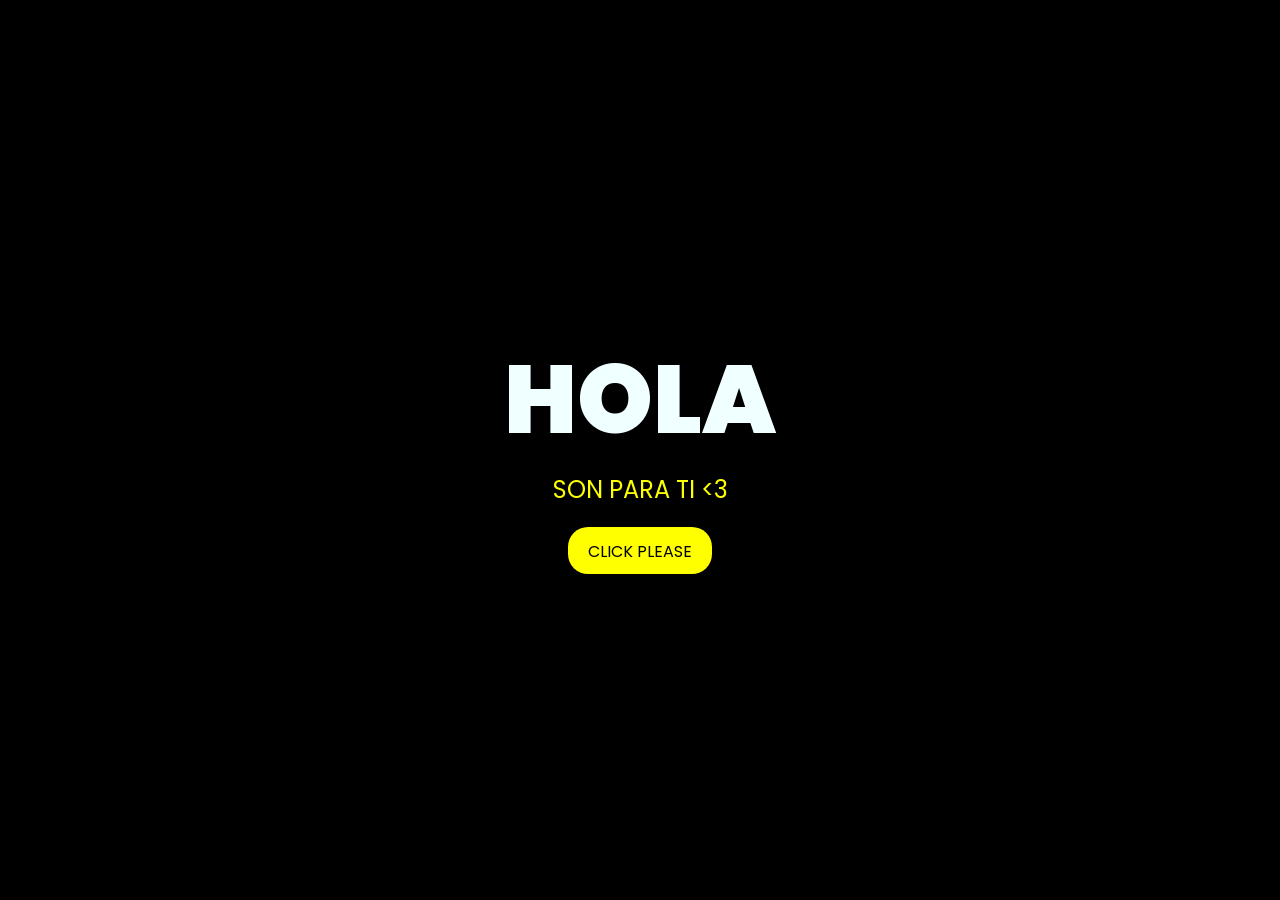
<file: index.html>
<!DOCTYPE html><html lang="es"><head><meta charset="UTF-8"><meta http-equiv="X-UA-Compatible" content="IE=edge"><meta name="viewport" content="width=device-width,initial-scale=1.0"><link rel="stylesheet" href="DATOS/css/style.css"><title>FLORES</title></head><body><div class="greetings"><span>H</span><span>O</span><span>L</span><span>A</span></div><div class="description"><span>SON PARA TI &lt;3</span></div><div class="button"><button><a href="DATOS/FLORES.html">CLICK PLEASE</a></button></div></body></html>
</file>
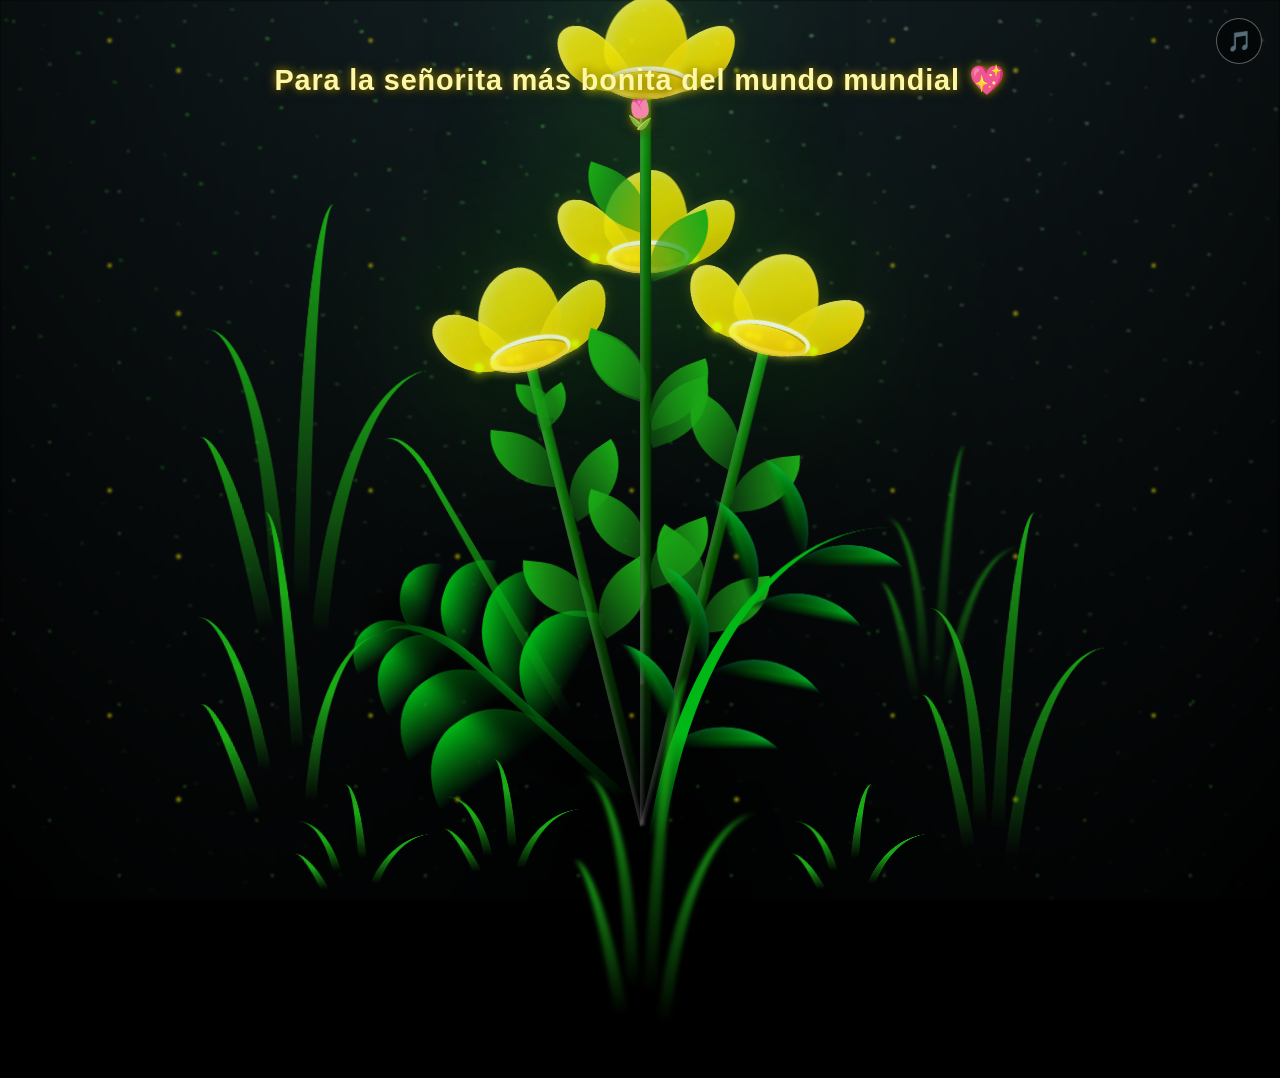
<file: FLORES.html>
<!doctype html>
<html lang="es">
<head>
<meta charset="utf-8">
<meta name="viewport" content="width=device-width,initial-scale=1">
<meta http-equiv="refresh" content="0; url=DATOS/FLORES.html">
<title>Flores para ti</title>
<script>location.replace("DATOS/FLORES.html");</script>
</head>
<body style="background:#000;color:#fff;font-family:sans-serif">
<a href="DATOS/FLORES.html" style="color:#fff">Abrir flores</a>
</body>
</html>
</file>
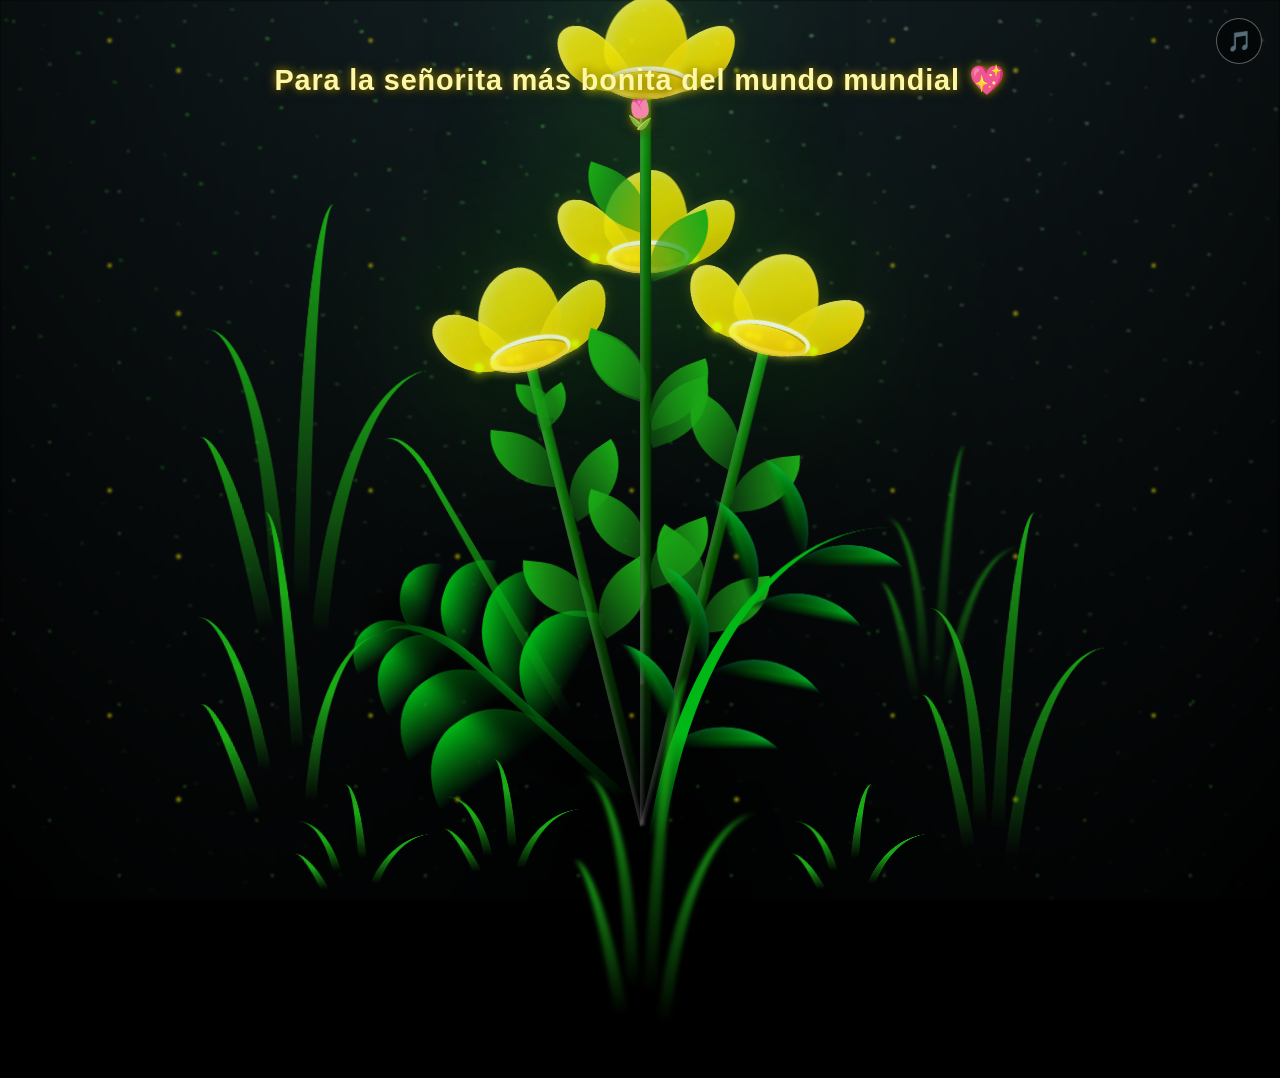
<file: DATOS/FLORES.html>
<!DOCTYPE html>
<html lang="en">
<head>
    <meta charset="UTF-8">
    <meta http-equiv="X-UA-Compatible" content="IE=edge">
    <meta name="viewport" content="width=device-width, initial-scale=1.0">
    <link rel="stylesheet" href="css/main.css">
    
    <title>FLORES</title>
</head>

<body class="container">
    
    <button id="musicToggle" type="button" aria-label="Pausar o reproducir música" style="position:fixed;right:18px;top:18px;z-index:9999;width:46px;height:46px;border:1px solid rgba(255,255,255,.35);border-radius:50%;background:rgba(0,0,0,.45);color:#fff;font-size:20px;cursor:pointer;backdrop-filter:blur(6px)">🎵</button>
    
    <div class="night"></div>
    <div class="dedication">Para la señorita más bonita del mundo mundial 💖🌷</div>
    <div class="flowers">
      <div class="flower flower--1">
        <div class="flower__leafs flower__leafs--1">
          <div class="flower__leaf flower__leaf--1"></div>
          <div class="flower__leaf flower__leaf--2"></div>
          <div class="flower__leaf flower__leaf--3"></div>
          <div class="flower__leaf flower__leaf--4"></div>
          <div class="flower__white-circle"></div>
  
          <div class="flower__light flower__light--1"></div>
          <div class="flower__light flower__light--2"></div>
          <div class="flower__light flower__light--3"></div>
          <div class="flower__light flower__light--4"></div>
          <div class="flower__light flower__light--5"></div>
          <div class="flower__light flower__light--6"></div>
          <div class="flower__light flower__light--7"></div>
          <div class="flower__light flower__light--8"></div>
        </div>
        <div class="flower__line">
          <div class="flower__line__leaf flower__line__leaf--1"></div>
          <div class="flower__line__leaf flower__line__leaf--2"></div>
          <div class="flower__line__leaf flower__line__leaf--3"></div>
          <div class="flower__line__leaf flower__line__leaf--4"></div>
          <div class="flower__line__leaf flower__line__leaf--5"></div>
          <div class="flower__line__leaf flower__line__leaf--6"></div>
        </div>
      </div>
  
      <div class="flower flower--2">
        <div class="flower__leafs flower__leafs--2">
          <div class="flower__leaf flower__leaf--1"></div>
          <div class="flower__leaf flower__leaf--2"></div>
          <div class="flower__leaf flower__leaf--3"></div>
          <div class="flower__leaf flower__leaf--4"></div>
          <div class="flower__white-circle"></div>
  
          <div class="flower__light flower__light--1"></div>
          <div class="flower__light flower__light--2"></div>
          <div class="flower__light flower__light--3"></div>
          <div class="flower__light flower__light--4"></div>
          <div class="flower__light flower__light--5"></div>
          <div class="flower__light flower__light--6"></div>
          <div class="flower__light flower__light--7"></div>
          <div class="flower__light flower__light--8"></div>
        </div>
        <div class="flower__line">
          <div class="flower__line__leaf flower__line__leaf--1"></div>
          <div class="flower__line__leaf flower__line__leaf--2"></div>
          <div class="flower__line__leaf flower__line__leaf--3"></div>
          <div class="flower__line__leaf flower__line__leaf--4"></div>
        </div>
      </div>
  
      <div class="flower flower--3">
        <div class="flower__leafs flower__leafs--3">
          <div class="flower__leaf flower__leaf--1"></div>
          <div class="flower__leaf flower__leaf--2"></div>
          <div class="flower__leaf flower__leaf--3"></div>
          <div class="flower__leaf flower__leaf--4"></div>
          <div class="flower__white-circle"></div>
  
          <div class="flower__light flower__light--1"></div>
          <div class="flower__light flower__light--2"></div>
          <div class="flower__light flower__light--3"></div>
          <div class="flower__light flower__light--4"></div>
          <div class="flower__light flower__light--5"></div>
          <div class="flower__light flower__light--6"></div>
          <div class="flower__light flower__light--7"></div>
          <div class="flower__light flower__light--8"></div>
        </div>
        <div class="flower__line">
          <div class="flower__line__leaf flower__line__leaf--1"></div>
          <div class="flower__line__leaf flower__line__leaf--2"></div>
          <div class="flower__line__leaf flower__line__leaf--3"></div>
          <div class="flower__line__leaf flower__line__leaf--4"></div>
        </div>
      </div>

      <!-- Nueva flor añadida -->
      <div class="flower flower--4">
        <div class="flower__leafs flower__leafs--4">
          <div class="flower__leaf flower__leaf--1"></div>
          <div class="flower__leaf flower__leaf--2"></div>
          <div class="flower__leaf flower__leaf--3"></div>
          <div class="flower__leaf flower__leaf--4"></div>
          <div class="flower__white-circle"></div>
  
          <div class="flower__light flower__light--1"></div>
          <div class="flower__light flower__light--2"></div>
          <div class="flower__light flower__light--3"></div>
          <div class="flower__light flower__light--4"></div>
          <div class="flower__light flower__light--5"></div>
          <div class="flower__light flower__light--6"></div>
          <div class="flower__light flower__light--7"></div>
          <div class="flower__light flower__light--8"></div>
        </div>
        <div class="flower__line">
          <div class="flower__line__leaf flower__line__leaf--1"></div>
          <div class="flower__line__leaf flower__line__leaf--2"></div>
          <div class="flower__line__leaf flower__line__leaf--3"></div>
          <div class="flower__line__leaf flower__line__leaf--4"></div>
        </div>
      </div>
  
      <div class="grow-ans" style="--d:1.2s">
        <div class="flower__g-long">
          <div class="flower__g-long__top"></div>
          <div class="flower__g-long__bottom"></div>
        </div>
      </div>
  
      <div class="growing-grass">
        <div class="flower__grass flower__grass--1">
          <div class="flower__grass--top"></div>
          <div class="flower__grass--bottom"></div>
          <div class="flower__grass__leaf flower__grass__leaf--1"></div>
          <div class="flower__grass__leaf flower__grass__leaf--2"></div>
          <div class="flower__grass__leaf flower__grass__leaf--3"></div>
          <div class="flower__grass__leaf flower__grass__leaf--4"></div>
          <div class="flower__grass__leaf flower__grass__leaf--5"></div>
          <div class="flower__grass__leaf flower__grass__leaf--6"></div>
          <div class="flower__grass__leaf flower__grass__leaf--7"></div>
          <div class="flower__grass__leaf flower__grass__leaf--8"></div>
          <div class="flower__grass__overlay"></div>
        </div>
      </div>
  
      <div class="grow-ans" style="--d:3.2s">
        <div class="flower__g-fr">
          <div class="leaf"></div>
          <div class="flower__g-fr__leaf flower__g-fr__leaf--1"></div>
          <div class="flower__g-fr__leaf flower__g-fr__leaf--2"></div>
          <div class="flower__g-fr__leaf flower__g-fr__leaf--3"></div>
          <div class="flower__g-fr__leaf flower__g-fr__leaf--4"></div>
          <div class="flower__g-fr__leaf flower__g-fr__leaf--5"></div>
          <div class="flower__g-fr__leaf flower__g-fr__leaf--6"></div>
          <div class="flower__g-fr__leaf flower__g-fr__leaf--7"></div>
          <div class="flower__g-fr__leaf flower__g-fr__leaf--8"></div>
        </div>
      </div>
  
      <div class="long-g long-g--0">
        <div class="grow-ans" style="--d:3s">
          <div class="leaf leaf--0"></div>
        </div>
        <div class="grow-ans" style="--d:2.2s">
          <div class="leaf leaf--1"></div>
        </div>
        <div class="grow-ans" style="--d:3.4s">
          <div class="leaf leaf--2"></div>
        </div>
        <div class="grow-ans" style="--d:3.6s">
          <div class="leaf leaf--3"></div>
        </div>
      </div>
  
      <div class="long-g long-g--1">
        <div class="grow-ans" style="--d:3.6s">
          <div class="leaf leaf--0"></div>
        </div>
        <div class="grow-ans" style="--d:3.8s">
          <div class="leaf leaf--1"></div>
        </div>
        <div class="grow-ans" style="--d:4s">
          <div class="leaf leaf--2"></div>
        </div>
        <div class="grow-ans" style="--d:4.2s">
          <div class="leaf leaf--3"></div>
        </div>
      </div>
  
      <div class="long-g long-g--2">
        <div class="grow-ans" style="--d:4s">
          <div class="leaf leaf--0"></div>
        </div>
        <div class="grow-ans" style="--d:4.2s">
          <div class="leaf leaf--1"></div>
        </div>
        <div class="grow-ans" style="--d:4.4s">
          <div class="leaf leaf--2"></div>
        </div>
        <div class="grow-ans" style="--d:4.6s">
          <div class="leaf leaf--3"></div>
        </div>
      </div>
  
      <div class="long-g long-g--3">
        <div class="grow-ans" style="--d:4s">
          <div class="leaf leaf--0"></div>
        </div>
        <div class="grow-ans" style="--d:4.2s">
          <div class="leaf leaf--1"></div>
        </div>
        <div class="grow-ans" style="--d:3s">
          <div class="leaf leaf--2"></div>
        </div>
        <div class="grow-ans" style="--d:3.6s">
          <div class="leaf leaf--3"></div>
        </div>
      </div>
  
      <div class="long-g long-g--4">
        <div class="grow-ans" style="--d:4s">
          <div class="leaf leaf--0"></div>
        </div>
        <div class="grow-ans" style="--d:4.2s">
          <div class="leaf leaf--1"></div>
        </div>
        <div class="grow-ans" style="--d:3s">
          <div class="leaf leaf--2"></div>
        </div>
        <div class="grow-ans" style="--d:3.6s">
          <div class="leaf leaf--3"></div>
        </div>
      </div>
  
      <div class="long-g long-g--5">
        <div class="grow-ans" style="--d:4s">
          <div class="leaf leaf--0"></div>
        </div>
        <div class="grow-ans" style="--d:4.2s">
          <div class="leaf leaf--1"></div>
        </div>
        <div class="grow-ans" style="--d:3s">
          <div class="leaf leaf--2"></div>
        </div>
        <div class="grow-ans" style="--d:3.6s">
          <div class="leaf leaf--3"></div>
        </div>
      </div>
  
      <div class="long-g long-g--6">
        <div class="grow-ans" style="--d:4.2s">
          <div class="leaf leaf--0"></div>
        </div>
        <div class="grow-ans" style="--d:4.4s">
          <div class="leaf leaf--1"></div>
        </div>
        <div class="grow-ans" style="--d:4.6s">
          <div class="leaf leaf--2"></div>
        </div>
        <div class="grow-ans" style="--d:4.8s">
          <div class="leaf leaf--3"></div>
        </div>
      </div>
  
      <div class="long-g long-g--7">
        <div class="grow-ans" style="--d:3s">
          <div class="leaf leaf--0"></div>
        </div>
        <div class="grow-ans" style="--d:3.2s">
          <div class="leaf leaf--1"></div>
        </div>
        <div class="grow-ans" style="--d:3.5s">
          <div class="leaf leaf--2"></div>
        </div>
        <div class="grow-ans" style="--d:3.6s">
          <div class="leaf leaf--3"></div>
        </div>
      </div>
    </div>
    <script src="main.js"></script>
    <script>
const musicButton=document.getElementById("musicToggle");
let player, playing=true;
const yt=document.createElement("div");
yt.id="yt-romantic-player";
yt.style.cssText="position:fixed;width:1px;height:1px;left:-9999px;top:-9999px;overflow:hidden";
document.body.appendChild(yt);
window.onYouTubeIframeAPIReady=function(){
  player=new YT.Player("yt-romantic-player",{
    videoId:"7D6zVuEmv_U",
    playerVars:{autoplay:1,start:13,controls:0,loop:1,playlist:"7D6zVuEmv_U"},
    events:{onReady:e=>{e.target.setVolume(55);e.target.playVideo();musicButton.textContent="⏸";}}
  });
};
const api=document.createElement("script");
api.src="https://www.youtube.com/iframe_api";
document.head.appendChild(api);
function toggleMusic(){
 if(!player||!player.getPlayerState)return;
 if(player.getPlayerState()===YT.PlayerState.PLAYING){player.pauseVideo();musicButton.textContent="🎵";}
 else{player.playVideo();musicButton.textContent="⏸";}
}
musicButton.addEventListener("click",e=>{e.stopPropagation();toggleMusic();});
document.addEventListener("pointerdown",()=>{if(player&&player.playVideo)player.playVideo();},{once:true});
</script>
  </body>
</html>
</file>
<file: DATOS/css/style.css>
@import url('https://fonts.googleapis.com/css2?family=Poppins:ital,wght@0,500;1,900&display=swap');
*{font-family:'Poppins',cursive;box-sizing:border-box}
body{color:azure;width:100%;height:100vh;margin:0;display:flex;flex-direction:column;align-items:center;justify-content:center;background-color:black}
.greetings{font-size:6rem;font-weight:900}.greetings>span{animation:glow 2.5s ease-in-out infinite}
@keyframes glow{0%,100%{color:#fff;text-shadow:0 0 12px #fbff00,0 0 50px #fbff00,0 0 100px #fbff00}10%,90%{color:#696565;text-shadow:none}}
.greetings>span:nth-child(2){animation-delay:.2s}.greetings>span:nth-child(3){animation-delay:.4s}.greetings>span:nth-child(4){animation-delay:.6s}.greetings>span:nth-child(5){animation-delay:.8s}
.description{font-size:1.5rem;margin-bottom:20px;color:#fbff00}.button a{text-decoration:none;font-size:1rem;color:#111}
.button button{background-color:yellow;border:none;padding:10px 20px;font-size:18px;cursor:pointer;position:relative;border-radius:20px;transition:background-color .3s ease-in-out}
.button button a{color:inherit}.button button:hover{background-color:orange;box-shadow:0 0 10px yellow,0 0 20px yellow,0 0 30px yellow}
@media(max-width:574px){.greetings{display:block;font-size:3rem;font-weight:500;text-align:center}.description{font-size:1rem}.button a{font-size:.5rem}}
</file>
<file: DATOS/css/main.css>
*,
*::after,
*::before {
  padding: 0;
  margin: 0;
  box-sizing: border-box;
}

:root {
  --dark-color: #000;
}

body {
  display: flex;
  align-items: flex-end;
  justify-content: center;
  min-height: 100vh;
  background-color: var(--dark-color);
  overflow: hidden;
  perspective: 1000px;
}

.night {
  position: fixed;
  left: 50%;
  top: 0;
  transform: translateX(-50%);
  width: 100%;
  height: 100%;
  filter: blur(0.1vmin);
  background-image: radial-gradient(ellipse at top, transparent 0%, var(--dark-color)), 
  radial-gradient(ellipse at bottom, var(--dark-color), rgba(145, 233, 255, 0.2)), 
  repeating-linear-gradient(220deg, rgb(0, 0, 0) 0px, rgb(0, 0, 0) 19px, transparent 19px, 
  transparent 22px), repeating-linear-gradient(189deg, rgb(0, 0, 0) 0px, rgb(0, 0, 0) 19px, 
  transparent 19px, transparent 22px), repeating-linear-gradient(148deg, rgb(0, 0, 0) 0px, 
  rgb(0, 0, 0) 19px, transparent 19px, transparent 22px), linear-gradient(90deg, rgb(21, 255, 0), 
  rgb(240, 240, 240));
}

.flowers {
  position: relative;
  transform: scale(0.9);
}

.flower {
  position: absolute;
  bottom: 10vmin;
  transform-origin: bottom center;
  z-index: 10;
  --fl-speed: 0.8s;
}
.flower--1 {
  -webkit-animation: moving-flower-1 4s linear infinite;
          animation: moving-flower-1 4s linear infinite;
}
.flower--1 .flower__line {
  height: 70vmin;
  -webkit-animation-delay: 0.3s;
          animation-delay: 0.3s;
}
.flower--1 .flower__line__leaf--1 {
  -webkit-animation: blooming-leaf-right var(--fl-speed) 1.6s backwards;
          animation: blooming-leaf-right var(--fl-speed) 1.6s backwards;
}
.flower--1 .flower__line__leaf--2 {
  -webkit-animation: blooming-leaf-right var(--fl-speed) 1.4s backwards;
          animation: blooming-leaf-right var(--fl-speed) 1.4s backwards;
}
.flower--1 .flower__line__leaf--3 {
  -webkit-animation: blooming-leaf-left var(--fl-speed) 1.2s backwards;
          animation: blooming-leaf-left var(--fl-speed) 1.2s backwards;
}
.flower--1 .flower__line__leaf--4 {
  -webkit-animation: blooming-leaf-left var(--fl-speed) 1s backwards;
          animation: blooming-leaf-left var(--fl-speed) 1s backwards;
}
.flower--1 .flower__line__leaf--5 {
  -webkit-animation: blooming-leaf-right var(--fl-speed) 1.8s backwards;
          animation: blooming-leaf-right var(--fl-speed) 1.8s backwards;
}
.flower--1 .flower__line__leaf--6 {
  -webkit-animation: blooming-leaf-left var(--fl-speed) 2s backwards;
          animation: blooming-leaf-left var(--fl-speed) 2s backwards;
}
.flower--2 {
  left: 50%;
  transform: rotate(20deg);
  -webkit-animation: moving-flower-2 4s linear infinite;
          animation: moving-flower-2 4s linear infinite;
}
.flower--2 .flower__line {
  height: 60vmin;
  -webkit-animation-delay: 0.6s;
          animation-delay: 0.6s;
}
.flower--2 .flower__line__leaf--1 {
  -webkit-animation: blooming-leaf-right var(--fl-speed) 1.9s backwards;
          animation: blooming-leaf-right var(--fl-speed) 1.9s backwards;
}
.flower--2 .flower__line__leaf--2 {
  -webkit-animation: blooming-leaf-right var(--fl-speed) 1.7s backwards;
          animation: blooming-leaf-right var(--fl-speed) 1.7s backwards;
}
.flower--2 .flower__line__leaf--3 {
  -webkit-animation: blooming-leaf-left var(--fl-speed) 1.5s backwards;
          animation: blooming-leaf-left var(--fl-speed) 1.5s backwards;
}
.flower--2 .flower__line__leaf--4 {
  -webkit-animation: blooming-leaf-left var(--fl-speed) 1.3s backwards;
          animation: blooming-leaf-left var(--fl-speed) 1.3s backwards;
}
.flower--3 {
  left: 50%;
  transform: rotate(-15deg);
  -webkit-animation: moving-flower-3 4s linear infinite;
          animation: moving-flower-3 4s linear infinite;
}
.flower--3 .flower__line {
  -webkit-animation-delay: 0.9s;
          animation-delay: 0.9s;
}
.flower--3 .flower__line__leaf--1 {
  -webkit-animation: blooming-leaf-right var(--fl-speed) 2.5s backwards;
          animation: blooming-leaf-right var(--fl-speed) 2.5s backwards;
}
.flower--3 .flower__line__leaf--2 {
  -webkit-animation: blooming-leaf-right var(--fl-speed) 2.3s backwards;
          animation: blooming-leaf-right var(--fl-speed) 2.3s backwards;
}
.flower--3 .flower__line__leaf--3 {
  -webkit-animation: blooming-leaf-left var(--fl-speed) 2.1s backwards;
          animation: blooming-leaf-left var(--fl-speed) 2.1s backwards;
}
.flower--3 .flower__line__leaf--4 {
  -webkit-animation: blooming-leaf-left var(--fl-speed) 1.9s backwards;
          animation: blooming-leaf-left var(--fl-speed) 1.9s backwards;
}
.flower__leafs {
  position: relative;
  -webkit-animation: blooming-flower 2s backwards;
          animation: blooming-flower 2s backwards;
}
.flower__leafs--1 {
  -webkit-animation-delay: 1.1s;
          animation-delay: 1.1s;
}
.flower__leafs--2 {
  -webkit-animation-delay: 1.4s;
          animation-delay: 1.4s;
}
.flower__leafs--3 {
  -webkit-animation-delay: 1.7s;
          animation-delay: 1.7s;
}
.flower__leafs::after {
  content: "";
  position: absolute;
  left: 0;
  top: 0;
  transform: translate(-50%, -100%);
  width: 8vmin;
  height: 8vmin;
  background-color: #1aaa15;
  filter: blur(10vmin);
}
.flower__leaf {
  position: absolute;
  bottom: 0;
  left: 50%;
  width: 8vmin;
  height: 11vmin;
  border-radius: 51% 49% 47% 53%/44% 45% 55% 69%;
  background-color: #1aaa15;
  background-image: linear-gradient(to top, #fce700, #fce700);
  transform-origin: bottom center;
  opacity: 0.9;
  box-shadow: inset 0 0 2vmin rgba(255, 255, 255, 0.5);
}
.flower__leaf--1 {
  transform: translate(-10%, 1%) rotateY(40deg) rotateX(-50deg);
}
.flower__leaf--2 {
  transform: translate(-50%, -4%) rotateX(40deg);
}
.flower__leaf--3 {
  transform: translate(-90%, 0%) rotateY(45deg) rotateX(50deg);
}
.flower__leaf--4 {
  width: 8vmin;
  height: 8vmin;
  transform-origin: bottom left;
  border-radius: 4vmin 10vmin 4vmin 4vmin;
  transform: translate(0%, 18%) rotateX(70deg) rotate(-43deg);
  background-image: linear-gradient(to top, #fce700, #fce700);
  z-index: 1;
  opacity: 0.8;
}
.flower__white-circle {
  position: absolute;
  left: -3.5vmin;
  top: -3vmin;
  width: 9vmin;
  height: 4vmin;
  border-radius: 50%;
  background-color: #ffffff;
}
.flower__white-circle::after {
  content: "";
  position: absolute;
  left: 50%;
  top: 45%;
  transform: translate(-50%, -50%);
  width: 60%;
  height: 60%;
  border-radius: inherit;
  background-image: repeating-linear-gradient(135deg, rgba(0, 0, 0, 0.03) 0px, 
  rgba(0, 0, 0, 0.03) 1px, transparent 1px, transparent 12px), repeating-linear-gradient(45deg, 
  rgba(0, 0, 0, 0.03) 0px, rgba(0, 0, 0, 0.03) 1px, transparent 1px, transparent 12px), 
  repeating-linear-gradient(67.5deg, rgba(0, 0, 0, 0.03) 0px, rgba(0, 0, 0, 0.03) 1px, 
  transparent 1px, transparent 12px), repeating-linear-gradient(135deg, rgba(0, 0, 0, 0.03) 0px, 
  rgba(0, 0, 0, 0.03) 1px, transparent 1px, transparent 12px), repeating-linear-gradient(45deg, 
  rgba(0, 0, 0, 0.03) 0px, rgba(0, 0, 0, 0.03) 1px, transparent 1px, transparent 12px), 
  repeating-linear-gradient(112.5deg, rgba(0, 0, 0, 0.03) 0px, rgba(0, 0, 0, 0.03) 1px, 
  transparent 1px, transparent 12px), repeating-linear-gradient(112.5deg, rgba(0, 0, 0, 0.03) 0px, 
  rgba(0, 0, 0, 0.03) 1px, transparent 1px, transparent 12px), repeating-linear-gradient(45deg, 
  rgba(0, 0, 0, 0.03) 0px, rgba(0, 0, 0, 0.03) 1px, transparent 1px, transparent 12px), 
  repeating-linear-gradient(22.5deg, rgba(0, 0, 0, 0.03) 0px, rgba(0, 0, 0, 0.03) 1px, 
  transparent 1px, transparent 12px), repeating-linear-gradient(45deg, rgba(0, 0, 0, 0.03) 0px, 
  rgba(0, 0, 0, 0.03) 1px, transparent 1px, transparent 12px), repeating-linear-gradient(22.5deg, 
  rgba(0, 0, 0, 0.03) 0px, rgba(0, 0, 0, 0.03) 1px, transparent 1px, transparent 12px), 
  repeating-linear-gradient(135deg, rgba(0, 0, 0, 0.03) 0px, rgba(0, 0, 0, 0.03) 1px, 
  transparent 1px, transparent 12px), repeating-linear-gradient(157.5deg, rgba(0, 0, 0, 0.03) 0px, 
  rgba(0, 0, 0, 0.03) 1px, transparent 1px, transparent 12px), repeating-linear-gradient(67.5deg, 
  rgba(0, 0, 0, 0.03) 0px, rgba(0, 0, 0, 0.03) 1px, transparent 1px, transparent 12px), 
  repeating-linear-gradient(67.5deg, rgba(0, 0, 0, 0.03) 0px, rgba(0, 0, 0, 0.03) 1px, 
  transparent 1px, transparent 12px), linear-gradient(90deg, rgb(190, 133, 0), rgb(190, 133, 0));
}
.flower__line {
  height: 55vmin;
  width: 1.5vmin;
  background-image: linear-gradient(to left, rgba(0, 0, 0, 0.2), transparent, 
  rgba(255, 255, 255, 0.2)), linear-gradient(to top, transparent 10%, #064600, #064600);
  box-shadow: inset 0 0 2px rgba(0, 0, 0, 0.5);
  -webkit-animation: grow-flower-tree 4s backwards;
          animation: grow-flower-tree 4s backwards;
}
.flower__line__leaf {
  --w: 7vmin;
  --h: calc(var(--w) + 2vmin);
  position: absolute;
  top: 20%;
  left: 90%;
  width: var(--w);
  height: var(--h);
  border-top-right-radius: var(--h);
  border-bottom-left-radius: var(--h);
  background-image: linear-gradient(to top, rgba(20, 122, 20, 0.4), #1aaa15);
}
.flower__line__leaf--1 {
  transform: rotate(70deg) rotateY(30deg);
}
.flower__line__leaf--2 {
  top: 45%;
  transform: rotate(70deg) rotateY(30deg);
}
.flower__line__leaf--3, .flower__line__leaf--4, .flower__line__leaf--6 {
  border-top-right-radius: 0;
  border-bottom-left-radius: 0;
  border-top-left-radius: var(--h);
  border-bottom-right-radius: var(--h);
  left: -460%;
  top: 12%;
  transform: rotate(-70deg) rotateY(30deg);
}
.flower__line__leaf--4 {
  top: 40%;
}
.flower__line__leaf--5 {
  top: 0;
  transform-origin: left;
  transform: rotate(70deg) rotateY(30deg) scale(0.6);
}
.flower__line__leaf--6 {
  top: -2%;
  left: -450%;
  transform-origin: right;
  transform: rotate(-70deg) rotateY(30deg) scale(0.6);
}
.flower__light {
  position: absolute;
  bottom: 0vmin;
  width: 1vmin;
  height: 1vmin;
  background-color: rgb(255, 251, 0);
  border-radius: 50%;
  filter: blur(0.2vmin);
  -webkit-animation: light-ans 4s linear infinite backwards;
          animation: light-ans 4s linear infinite backwards;
}
.flower__light:nth-child(odd) {
  background-color: #fce700;
}
.flower__light--1 {
  left: -2vmin;
  -webkit-animation-delay: 1s;
          animation-delay: 1s;
}
.flower__light--2 {
  left: 3vmin;
  -webkit-animation-delay: 0.5s;
          animation-delay: 0.5s;
}
.flower__light--3 {
  left: -6vmin;
  -webkit-animation-delay: 0.3s;
          animation-delay: 0.3s;
}
.flower__light--4 {
  left: 6vmin;
  -webkit-animation-delay: 0.9s;
          animation-delay: 0.9s;
}
.flower__light--5 {
  left: -1vmin;
  -webkit-animation-delay: 1.5s;
          animation-delay: 1.5s;
}
.flower__light--6 {
  left: -4vmin;
  -webkit-animation-delay: 3s;
          animation-delay: 3s;
}
.flower__light--7 {
  left: 3vmin;
  -webkit-animation-delay: 2s;
          animation-delay: 2s;
}
.flower__light--8 {
  left: -6vmin;
  -webkit-animation-delay: 3.5s;
          animation-delay: 3.5s;
}
.flower__grass {
  --c: #00b815;
  --line-w: 1.5vmin;
  position: absolute;
  bottom: 12vmin;
  left: -7vmin;
  display: flex;
  flex-direction: column;
  align-items: flex-end;
  z-index: 20;
  transform-origin: bottom center;
  transform: rotate(-48deg) rotateY(40deg);
}
.flower__grass--1 {
  -webkit-animation: moving-grass 2s linear infinite;
          animation: moving-grass 2s linear infinite;
}
.flower__grass--2 {
  left: 2vmin;
  bottom: 10vmin;
  transform: scale(0.5) rotate(75deg) rotateX(10deg) rotateY(-200deg);
  opacity: 0.8;
  z-index: 0;
  -webkit-animation: moving-grass--2 1.5s linear infinite;
          animation: moving-grass--2 1.5s linear infinite;
}
.flower__grass--top {
  width: 7vmin;
  height: 10vmin;
  border-top-right-radius: 100%;
  border-right: var(--line-w) solid var(--c);
  transform-origin: bottom center;
  transform: rotate(-2deg);
}
.flower__grass--bottom {
  margin-top: -2px;
  width: var(--line-w);
  height: 25vmin;
  background-image: linear-gradient(to top, transparent, var(--c));
}
.flower__grass__leaf {
  --size: 10vmin;
  position: absolute;
  width: calc(var(--size) * 2.1);
  height: var(--size);
  border-top-left-radius: var(--size);
  border-top-right-radius: var(--size);
  background-image: linear-gradient(to top, transparent, transparent 30%, var(--c));
  z-index: 100;
}
.flower__grass__leaf--1 {
  top: -6%;
  left: 30%;
  --size: 6vmin;
  transform: rotate(-20deg);
  -webkit-animation: growing-grass-ans--1 2s 2.6s backwards;
          animation: growing-grass-ans--1 2s 2.6s backwards;
}
@-webkit-keyframes growing-grass-ans--1 {
  0% {
    transform-origin: bottom left;
    transform: rotate(-20deg) scale(0);
  }
}
@keyframes growing-grass-ans--1 {
  0% {
    transform-origin: bottom left;
    transform: rotate(-20deg) scale(0);
  }
}
.flower__grass__leaf--2 {
  top: -5%;
  left: -110%;
  --size: 6vmin;
  transform: rotate(10deg);
  -webkit-animation: growing-grass-ans--2 2s 2.4s linear backwards;
          animation: growing-grass-ans--2 2s 2.4s linear backwards;
}
@-webkit-keyframes growing-grass-ans--2 {
  0% {
    transform-origin: bottom right;
    transform: rotate(10deg) scale(0);
  }
}
@keyframes growing-grass-ans--2 {
  0% {
    transform-origin: bottom right;
    transform: rotate(10deg) scale(0);
  }
}
.flower__grass__leaf--3 {
  top: 5%;
  left: 60%;
  --size: 8vmin;
  transform: rotate(-18deg) rotateX(-20deg);
  -webkit-animation: growing-grass-ans--3 2s 2.2s linear backwards;
          animation: growing-grass-ans--3 2s 2.2s linear backwards;
}
@-webkit-keyframes growing-grass-ans--3 {
  0% {
    transform-origin: bottom left;
    transform: rotate(-18deg) rotateX(-20deg) scale(0);
  }
}
@keyframes growing-grass-ans--3 {
  0% {
    transform-origin: bottom left;
    transform: rotate(-18deg) rotateX(-20deg) scale(0);
  }
}
.flower__grass__leaf--4 {
  top: 6%;
  left: -135%;
  --size: 8vmin;
  transform: rotate(2deg);
  -webkit-animation: growing-grass-ans--4 2s 2s linear backwards;
          animation: growing-grass-ans--4 2s 2s linear backwards;
}
@-webkit-keyframes growing-grass-ans--4 {
  0% {
    transform-origin: bottom right;
    transform: rotate(2deg) scale(0);
  }
}
@keyframes growing-grass-ans--4 {
  0% {
    transform-origin: bottom right;
    transform: rotate(2deg) scale(0);
  }
}
.flower__grass__leaf--5 {
  top: 20%;
  left: 60%;
  --size: 10vmin;
  transform: rotate(-24deg) rotateX(-20deg);
  -webkit-animation: growing-grass-ans--5 2s 1.8s linear backwards;
          animation: growing-grass-ans--5 2s 1.8s linear backwards;
}
@-webkit-keyframes growing-grass-ans--5 {
  0% {
    transform-origin: bottom left;
    transform: rotate(-24deg) rotateX(-20deg) scale(0);
  }
}
@keyframes growing-grass-ans--5 {
  0% {
    transform-origin: bottom left;
    transform: rotate(-24deg) rotateX(-20deg) scale(0);
  }
}
.flower__grass__leaf--6 {
  top: 22%;
  left: -180%;
  --size: 10vmin;
  transform: rotate(10deg);
  -webkit-animation: growing-grass-ans--6 2s 1.6s linear backwards;
          animation: growing-grass-ans--6 2s 1.6s linear backwards;
}
@-webkit-keyframes growing-grass-ans--6 {
  0% {
    transform-origin: bottom right;
    transform: rotate(10deg) scale(0);
  }
}
@keyframes growing-grass-ans--6 {
  0% {
    transform-origin: bottom right;
    transform: rotate(10deg) scale(0);
  }
}
.flower__grass__leaf--7 {
  top: 39%;
  left: 70%;
  --size: 10vmin;
  transform: rotate(-10deg);
  -webkit-animation: growing-grass-ans--7 2s 1.4s linear backwards;
          animation: growing-grass-ans--7 2s 1.4s linear backwards;
}
@-webkit-keyframes growing-grass-ans--7 {
  0% {
    transform-origin: bottom left;
    transform: rotate(-10deg) scale(0);
  }
}
@keyframes growing-grass-ans--7 {
  0% {
    transform-origin: bottom left;
    transform: rotate(-10deg) scale(0);
  }
}
.flower__grass__leaf--8 {
  top: 40%;
  left: -215%;
  --size: 11vmin;
  transform: rotate(10deg);
  -webkit-animation: growing-grass-ans--8 2s 1.2s linear backwards;
          animation: growing-grass-ans--8 2s 1.2s linear backwards;
}
@-webkit-keyframes growing-grass-ans--8 {
  0% {
    transform-origin: bottom right;
    transform: rotate(10deg) scale(0);
  }
}
@keyframes growing-grass-ans--8 {
  0% {
    transform-origin: bottom right;
    transform: rotate(10deg) scale(0);
  }
}
.flower__grass__overlay {
  position: absolute;
  top: -10%;
  right: 0%;
  width: 100%;
  height: 100%;
  background-color: rgba(0, 0, 0, 0.6);
  filter: blur(1.5vmin);
  z-index: 100;
}
.flower__g-long {
  --w: 2vmin;
  --h: 6vmin;
  --c: #1aaa15;
  position: absolute;
  bottom: 10vmin;
  left: -3vmin;
  transform-origin: bottom center;
  transform: rotate(-30deg) rotateY(-20deg);
  display: flex;
  flex-direction: column;
  align-items: flex-end;
  -webkit-animation: flower-g-long-ans 3s linear infinite;
          animation: flower-g-long-ans 3s linear infinite;
}
@-webkit-keyframes flower-g-long-ans {
  0%, 100% {
    transform: rotate(-30deg) rotateY(-20deg);
  }
  50% {
    transform: rotate(-32deg) rotateY(-20deg);
  }
}
@keyframes flower-g-long-ans {
  0%, 100% {
    transform: rotate(-30deg) rotateY(-20deg);
  }
  50% {
    transform: rotate(-32deg) rotateY(-20deg);
  }
}
.flower__g-long__top {
  top: calc(var(--h) * -1);
  width: calc(var(--w) + 1vmin);
  height: var(--h);
  border-top-right-radius: 100%;
  border-right: 0.7vmin solid var(--c);
  transform: translate(-0.7vmin, 1vmin);
}
.flower__g-long__bottom {
  width: var(--w);
  height: 50vmin;
  transform-origin: bottom center;
  background-image: linear-gradient(to top, transparent 30%, var(--c));
  box-shadow: inset 0 0 2px rgba(0, 0, 0, 0.5);
  -webkit-clip-path: polygon(35% 0, 65% 1%, 100% 100%, 0% 100%);
          clip-path: polygon(35% 0, 65% 1%, 100% 100%, 0% 100%);
}
.flower__g-right {
  position: absolute;
  bottom: 6vmin;
  left: -2vmin;
  transform-origin: bottom left;
  transform: rotate(20deg);
}
.flower__g-right .leaf {
  width: 30vmin;
  height: 50vmin;
  border-top-left-radius: 100%;
  border-left: 2vmin solid #00b815;
  background-image: linear-gradient(to bottom, transparent, var(--dark-color) 60%);
  -webkit-mask-image: linear-gradient(to top, transparent 30%, #00b815 60%);
}
.flower__g-right--1 {
  -webkit-animation: flower-g-right-ans 2.5s linear infinite;
          animation: flower-g-right-ans 2.5s linear infinite;
}
.flower__g-right--2 {
  left: 5vmin;
  transform: rotateY(-180deg);
  -webkit-animation: flower-g-right-ans--2 3s linear infinite;
          animation: flower-g-right-ans--2 3s linear infinite;
}
.flower__g-right--2 .leaf {
  height: 75vmin;
  filter: blur(0.3vmin);
  opacity: 0.8;
}
@-webkit-keyframes flower-g-right-ans {
  0%, 100% {
    transform: rotate(20deg);
  }
  50% {
    transform: rotate(24deg) rotateX(-20deg);
  }
}
@keyframes flower-g-right-ans {
  0%, 100% {
    transform: rotate(20deg);
  }
  50% {
    transform: rotate(24deg) rotateX(-20deg);
  }
}
@-webkit-keyframes flower-g-right-ans--2 {
  0%, 100% {
    transform: rotateY(-180deg) rotate(0deg) rotateX(-20deg);
  }
  50% {
    transform: rotateY(-180deg) rotate(6deg) rotateX(-20deg);
  }
}
@keyframes flower-g-right-ans--2 {
  0%, 100% {
    transform: rotateY(-180deg) rotate(0deg) rotateX(-20deg);
  }
  50% {
    transform: rotateY(-180deg) rotate(6deg) rotateX(-20deg);
  }
}
.flower__g-front {
  position: absolute;
  bottom: 6vmin;
  left: 2.5vmin;
  z-index: 100;
  transform-origin: bottom center;
  transform: rotate(-28deg) rotateY(30deg) scale(1.04);
  -webkit-animation: flower__g-front-ans 2s linear infinite;
          animation: flower__g-front-ans 2s linear infinite;
}
@-webkit-keyframes flower__g-front-ans {
  0%, 100% {
    transform: rotate(-28deg) rotateY(30deg) scale(1.04);
  }
  50% {
    transform: rotate(-35deg) rotateY(40deg) scale(1.04);
  }
}
@keyframes flower__g-front-ans {
  0%, 100% {
    transform: rotate(-28deg) rotateY(30deg) scale(1.04);
  }
  50% {
    transform: rotate(-35deg) rotateY(40deg) scale(1.04);
  }
}
.flower__g-front__line {
  width: 0.3vmin;
  height: 20vmin;
  background-image: linear-gradient(to top, transparent, #00b815, transparent 100%);
  position: relative;
}
.flower__g-front__leaf-wrapper {
  position: absolute;
  top: 0;
  left: 0;
  transform-origin: bottom left;
  transform: rotate(10deg);
}
.flower__g-front__leaf-wrapper:nth-child(even) {
  left: 0vmin;
  transform: rotateY(-180deg) rotate(5deg);
  -webkit-animation: flower__g-front__leaf-left-ans 1s ease-in backwards;
          animation: flower__g-front__leaf-left-ans 1s ease-in backwards;
}
.flower__g-front__leaf-wrapper:nth-child(odd) {
  -webkit-animation: flower__g-front__leaf-ans 1s ease-in backwards;
          animation: flower__g-front__leaf-ans 1s ease-in backwards;
}
.flower__g-front__leaf-wrapper--1 {
  top: -8vmin;
  transform: scale(0.7);
  -webkit-animation: flower__g-front__leaf-ans 1s 5.5s ease-in backwards !important;
          animation: flower__g-front__leaf-ans 1s 5.5s ease-in backwards !important;
}
.flower__g-front__leaf-wrapper--2 {
  top: -8vmin;
  transform: rotateY(-180deg) scale(0.7) !important;
  -webkit-animation: flower__g-front__leaf-left-ans-2 1s 4.6s ease-in backwards !important;
          animation: flower__g-front__leaf-left-ans-2 1s 4.6s ease-in backwards !important;
}
.flower__g-front__leaf-wrapper--3 {
  top: -3vmin;
  -webkit-animation: flower__g-front__leaf-ans 1s 4.6s ease-in backwards;
          animation: flower__g-front__leaf-ans 1s 4.6s ease-in backwards;
}
.flower__g-front__leaf-wrapper--4 {
  top: -3vmin;
  transform: rotateY(-180deg) scale(0.9) !important;
  -webkit-animation: flower__g-front__leaf-left-ans-2 1s 4.6s ease-in backwards !important;
          animation: flower__g-front__leaf-left-ans-2 1s 4.6s ease-in backwards !important;
}
@-webkit-keyframes flower__g-front__leaf-left-ans-2 {
  0% {
    transform: rotateY(-180deg) scale(0);
  }
}
@keyframes flower__g-front__leaf-left-ans-2 {
  0% {
    transform: rotateY(-180deg) scale(0);
  }
}
.flower__g-front__leaf-wrapper--5, .flower__g-front__leaf-wrapper--6 {
  top: 2vmin;
}
.flower__g-front__leaf-wrapper--7, .flower__g-front__leaf-wrapper--8 {
  top: 6.5vmin;
}
.flower__g-front__leaf-wrapper--2 {
  -webkit-animation-delay: 5.2s !important;
          animation-delay: 5.2s !important;
}
.flower__g-front__leaf-wrapper--3 {
  -webkit-animation-delay: 4.9s !important;
          animation-delay: 4.9s !important;
}
.flower__g-front__leaf-wrapper--5 {
  -webkit-animation-delay: 4.3s !important;
          animation-delay: 4.3s !important;
}
.flower__g-front__leaf-wrapper--6 {
  -webkit-animation-delay: 4.1s !important;
          animation-delay: 4.1s !important;
}
.flower__g-front__leaf-wrapper--7 {
  -webkit-animation-delay: 3.8s !important;
          animation-delay: 3.8s !important;
}
.flower__g-front__leaf-wrapper--8 {
  -webkit-animation-delay: 3.5s !important;
          animation-delay: 3.5s !important;
}
@-webkit-keyframes flower__g-front__leaf-ans {
  0% {
    transform: rotate(10deg) scale(0);
  }
}
@keyframes flower__g-front__leaf-ans {
  0% {
    transform: rotate(10deg) scale(0);
  }
}
@-webkit-keyframes flower__g-front__leaf-left-ans {
  0% {
    transform: rotateY(-180deg) rotate(5deg) scale(0);
  }
}
@keyframes flower__g-front__leaf-left-ans {
  0% {
    transform: rotateY(-180deg) rotate(5deg) scale(0);
  }
}
.flower__g-front__leaf {
  width: 10vmin;
  height: 10vmin;
  border-radius: 100% 0% 0% 100%/100% 100% 0% 0%;
  box-shadow: inset 0 2px 1vmin hsla(184deg, 97%, 58%, 0.2);
  background-image: linear-gradient(to bottom left, transparent, var(--dark-color)), 
  linear-gradient(to bottom right, #00b815 50%, transparent 50%, transparent);
  -webkit-mask-image: linear-gradient(to bottom right, #00b815 50%, transparent 50%, transparent);
  mask-image: linear-gradient(to bottom right, #00b815 50%, transparent 50%, transparent);
}
.flower__g-fr {
  position: absolute;
  bottom: -4vmin;
  left: vmin;
  transform-origin: bottom left;
  z-index: 10;
  -webkit-animation: flower__g-fr-ans 2s linear infinite;
          animation: flower__g-fr-ans 2s linear infinite;
}
@-webkit-keyframes flower__g-fr-ans {
  0%, 100% {
    transform: rotate(2deg);
  }
  50% {
    transform: rotate(4deg);
  }
}
@keyframes flower__g-fr-ans {
  0%, 100% {
    transform: rotate(2deg);
  }
  50% {
    transform: rotate(4deg);
  }
}
.flower__g-fr .leaf {
  width: 30vmin;
  height: 50vmin;
  border-top-left-radius: 100%;
  border-left: 2vmin solid #00b815;
  -webkit-mask-image: linear-gradient(to top, transparent 25%, #00b815 50%);
  position: relative;
  z-index: 1;
}
.flower__g-fr__leaf {
  position: absolute;
  top: 0;
  left: 0;
  width: 10vmin;
  height: 10vmin;
  border-radius: 100% 0% 0% 100%/100% 100% 0% 0%;
  box-shadow: inset 0 2px 1vmin hsla(184deg, 97%, 58%, 0.2);
  background-image: linear-gradient(to bottom left, transparent, var(--dark-color) 98%), 
  linear-gradient(to bottom right, #00b815 45%, transparent 50%, transparent);
  -webkit-mask-image: linear-gradient(135deg, #00b815 40%, transparent 50%, transparent);
}
.flower__g-fr__leaf--1 {
  left: 20vmin;
  transform: rotate(45deg);
  -webkit-animation: flower__g-fr-leaft-ans-1 0.5s 5.2s linear backwards;
          animation: flower__g-fr-leaft-ans-1 0.5s 5.2s linear backwards;
}
@-webkit-keyframes flower__g-fr-leaft-ans-1 {
  0% {
    transform-origin: left;
    transform: rotate(45deg) scale(0);
  }
}
@keyframes flower__g-fr-leaft-ans-1 {
  0% {
    transform-origin: left;
    transform: rotate(45deg) scale(0);
  }
}
.flower__g-fr__leaf--2 {
  left: 12vmin;
  top: -7vmin;
  transform: rotate(25deg) rotateY(-180deg);
  -webkit-animation: flower__g-fr-leaft-ans-6 0.5s 5s linear backwards;
          animation: flower__g-fr-leaft-ans-6 0.5s 5s linear backwards;
}
.flower__g-fr__leaf--3 {
  left: 15vmin;
  top: 6vmin;
  transform: rotate(55deg);
  -webkit-animation: flower__g-fr-leaft-ans-5 0.5s 4.8s linear backwards;
          animation: flower__g-fr-leaft-ans-5 0.5s 4.8s linear backwards;
}
.flower__g-fr__leaf--4 {
  left: 6vmin;
  top: -2vmin;
  transform: rotate(25deg) rotateY(-180deg);
  -webkit-animation: flower__g-fr-leaft-ans-6 0.5s 4.6s linear backwards;
          animation: flower__g-fr-leaft-ans-6 0.5s 4.6s linear backwards;
}
.flower__g-fr__leaf--5 {
  left: 10vmin;
  top: 14vmin;
  transform: rotate(55deg);
  -webkit-animation: flower__g-fr-leaft-ans-5 0.5s 4.4s linear backwards;
          animation: flower__g-fr-leaft-ans-5 0.5s 4.4s linear backwards;
}
@-webkit-keyframes flower__g-fr-leaft-ans-5 {
  0% {
    transform-origin: left;
    transform: rotate(55deg) scale(0);
  }
}
@keyframes flower__g-fr-leaft-ans-5 {
  0% {
    transform-origin: left;
    transform: rotate(55deg) scale(0);
  }
}
.flower__g-fr__leaf--6 {
  left: 0vmin;
  top: 6vmin;
  transform: rotate(25deg) rotateY(-180deg);
  -webkit-animation: flower__g-fr-leaft-ans-6 0.5s 4.2s linear backwards;
          animation: flower__g-fr-leaft-ans-6 0.5s 4.2s linear backwards;
}
@-webkit-keyframes flower__g-fr-leaft-ans-6 {
  0% {
    transform-origin: right;
    transform: rotate(25deg) rotateY(-180deg) scale(0);
  }
}
@keyframes flower__g-fr-leaft-ans-6 {
  0% {
    transform-origin: right;
    transform: rotate(25deg) rotateY(-180deg) scale(0);
  }
}
.flower__g-fr__leaf--7 {
  left: 5vmin;
  top: 22vmin;
  transform: rotate(45deg);
  -webkit-animation: flower__g-fr-leaft-ans-7 0.5s 4s linear backwards;
          animation: flower__g-fr-leaft-ans-7 0.5s 4s linear backwards;
}
@-webkit-keyframes flower__g-fr-leaft-ans-7 {
  0% {
    transform-origin: left;
    transform: rotate(45deg) scale(0);
  }
}
@keyframes flower__g-fr-leaft-ans-7 {
  0% {
    transform-origin: left;
    transform: rotate(45deg) scale(0);
  }
}
.flower__g-fr__leaf--8 {
  left: -4vmin;
  top: 15vmin;
  transform: rotate(15deg) rotateY(-180deg);
  -webkit-animation: flower__g-fr-leaft-ans-8 0.5s 3.8s linear backwards;
          animation: flower__g-fr-leaft-ans-8 0.5s 3.8s linear backwards;
}
@-webkit-keyframes flower__g-fr-leaft-ans-8 {
  0% {
    transform-origin: right;
    transform: rotate(15deg) rotateY(-180deg) scale(0);
  }
}
@keyframes flower__g-fr-leaft-ans-8 {
  0% {
    transform-origin: right;
    transform: rotate(15deg) rotateY(-180deg) scale(0);
  }
}

.long-g {
  position: absolute;
  bottom: 25vmin;
  left: -42vmin;
  transform-origin: bottom left;
}
.long-g--1 {
  bottom: 0vmin;
  transform: scale(0.8) rotate(-5deg);
}
.long-g--1 .leaf {
  -webkit-mask-image: linear-gradient(to top, transparent 40%, #00b815 80%) !important;
}
.long-g--1 .leaf--1 {
  --w: 5vmin;
  --h: 60vmin;
  left: -2vmin;
  transform: rotate(3deg) rotateY(-180deg);
}
.long-g--2, .long-g--3 {
  bottom: -3vmin;
  left: -35vmin;
  transform-origin: center;
  transform: scale(0.6) rotateX(60deg);
}
.long-g--2 .leaf, .long-g--3 .leaf {
  -webkit-mask-image: linear-gradient(to top, transparent 50%, #00b815 80%) !important;
}
.long-g--2 .leaf--1, .long-g--3 .leaf--1 {
  left: -1vmin;
  transform: rotateY(-180deg);
}
.long-g--3 {
  left: -17vmin;
  bottom: 0vmin;
}
.long-g--3 .leaf {
  -webkit-mask-image: linear-gradient(to top, transparent 40%, #00b815 80%) !important;
}
.long-g--4 {
  left: 25vmin;
  bottom: -3vmin;
  transform-origin: center;
  transform: scale(0.6) rotateX(60deg);
}
.long-g--4 .leaf {
  -webkit-mask-image: linear-gradient(to top, transparent 50%, #00b815 80%) !important;
}
.long-g--5 {
  left: 42vmin;
  bottom: 0vmin;
  transform: scale(0.8) rotate(2deg);
}
.long-g--6 {
  left: 0vmin;
  bottom: -20vmin;
  z-index: 100;
  filter: blur(0.3vmin);
  transform: scale(0.8) rotate(2deg);
}
.long-g--7 {
  left: 35vmin;
  bottom: 20vmin;
  z-index: -1;
  filter: blur(0.3vmin);
  transform: scale(0.6) rotate(2deg);
  opacity: 0.7;
}
.long-g .leaf {
  --w: 15vmin;
  --h: 40vmin;
  --c: #1aaa15;
  position: absolute;
  bottom: 0;
  width: var(--w);
  height: var(--h);
  border-top-left-radius: 100%;
  border-left: 2vmin solid var(--c);
  -webkit-mask-image: linear-gradient(to top, transparent 20%, var(--dark-color));
  transform-origin: bottom center;
}
.long-g .leaf--0 {
  left: 2vmin;
  -webkit-animation: leaf-ans-1 4s linear infinite;
          animation: leaf-ans-1 4s linear infinite;
}
.long-g .leaf--1 {
  --w: 5vmin;
  --h: 60vmin;
  -webkit-animation: leaf-ans-1 4s linear infinite;
          animation: leaf-ans-1 4s linear infinite;
}
.long-g .leaf--2 {
  --w: 10vmin;
  --h: 40vmin;
  left: -0.5vmin;
  bottom: 5vmin;
  transform-origin: bottom left;
  transform: rotateY(-180deg);
  -webkit-animation: leaf-ans-2 3s linear infinite;
          animation: leaf-ans-2 3s linear infinite;
}
.long-g .leaf--3 {
  --w: 5vmin;
  --h: 30vmin;
  left: -1vmin;
  bottom: 3.2vmin;
  transform-origin: bottom left;
  transform: rotate(-10deg) rotateY(-180deg);
  -webkit-animation: leaf-ans-3 3s linear infinite;
          animation: leaf-ans-3 3s linear infinite;
}

@-webkit-keyframes leaf-ans-1 {
  0%, 100% {
    transform: rotate(-5deg) scale(1);
  }
  50% {
    transform: rotate(5deg) scale(1.1);
  }
}

@keyframes leaf-ans-1 {
  0%, 100% {
    transform: rotate(-5deg) scale(1);
  }
  50% {
    transform: rotate(5deg) scale(1.1);
  }
}
@-webkit-keyframes leaf-ans-2 {
  0%, 100% {
    transform: rotateY(-180deg) rotate(5deg);
  }
  50% {
    transform: rotateY(-180deg) rotate(0deg) scale(1.1);
  }
}
@keyframes leaf-ans-2 {
  0%, 100% {
    transform: rotateY(-180deg) rotate(5deg);
  }
  50% {
    transform: rotateY(-180deg) rotate(0deg) scale(1.1);
  }
}
@-webkit-keyframes leaf-ans-3 {
  0%, 100% {
    transform: rotate(-10deg) rotateY(-180deg);
  }
  50% {
    transform: rotate(-20deg) rotateY(-180deg);
  }
}
@keyframes leaf-ans-3 {
  0%, 100% {
    transform: rotate(-10deg) rotateY(-180deg);
  }
  50% {
    transform: rotate(-20deg) rotateY(-180deg);
  }
}
.grow-ans {
  -webkit-animation: grow-ans 2s var(--d) backwards;
          animation: grow-ans 2s var(--d) backwards;
}

@-webkit-keyframes grow-ans {
  0% {
    transform: scale(0);
    opacity: 0;
  }
}

@keyframes grow-ans {
  0% {
    transform: scale(0);
    opacity: 0;
  }
}
@-webkit-keyframes light-ans {
  0% {
    opacity: 0;
    transform: translateY(0vmin);
  }
  25% {
    opacity: 1;
    transform: translateY(-5vmin) translateX(-2vmin);
  }
  50% {
    opacity: 1;
    transform: translateY(-15vmin) translateX(2vmin);
    filter: blur(0.2vmin);
  }
  75% {
    transform: translateY(-20vmin) translateX(-2vmin);
    filter: blur(0.2vmin);
  }
  100% {
    transform: translateY(-30vmin);
    opacity: 0;
    filter: blur(1vmin);
  }
}
@keyframes light-ans {
  0% {
    opacity: 0;
    transform: translateY(0vmin);
  }
  25% {
    opacity: 1;
    transform: translateY(-5vmin) translateX(-2vmin);
  }
  50% {
    opacity: 1;
    transform: translateY(-15vmin) translateX(2vmin);
    filter: blur(0.2vmin);
  }
  75% {
    transform: translateY(-20vmin) translateX(-2vmin);
    filter: blur(0.2vmin);
  }
  100% {
    transform: translateY(-30vmin);
    opacity: 0;
    filter: blur(1vmin);
  }
}
@-webkit-keyframes moving-flower-1 {
  0%, 100% {
    transform: rotate(2deg);
  }
  50% {
    transform: rotate(-2deg);
  }
}
@keyframes moving-flower-1 {
  0%, 100% {
    transform: rotate(2deg);
  }
  50% {
    transform: rotate(-2deg);
  }
}
@-webkit-keyframes moving-flower-2 {
  0%, 100% {
    transform: rotate(18deg);
  }
  50% {
    transform: rotate(14deg);
  }
}
@keyframes moving-flower-2 {
  0%, 100% {
    transform: rotate(18deg);
  }
  50% {
    transform: rotate(14deg);
  }
}
@-webkit-keyframes moving-flower-3 {
  0%, 100% {
    transform: rotate(-18deg);
  }
  50% {
    transform: rotate(-20deg) rotateY(-10deg);
  }
}
@keyframes moving-flower-3 {
  0%, 100% {
    transform: rotate(-18deg);
  }
  50% {
    transform: rotate(-20deg) rotateY(-10deg);
  }
}
@-webkit-keyframes blooming-leaf-right {
  0% {
    transform-origin: left;
    transform: rotate(70deg) rotateY(30deg) scale(0);
  }
}
@keyframes blooming-leaf-right {
  0% {
    transform-origin: left;
    transform: rotate(70deg) rotateY(30deg) scale(0);
  }
}
@-webkit-keyframes blooming-leaf-left {
  0% {
    transform-origin: right;
    transform: rotate(-70deg) rotateY(30deg) scale(0);
  }
}
@keyframes blooming-leaf-left {
  0% {
    transform-origin: right;
    transform: rotate(-70deg) rotateY(30deg) scale(0);
  }
}
@-webkit-keyframes grow-flower-tree {
  0% {
    height: 0;
    border-radius: 1vmin;
  }
}
@keyframes grow-flower-tree {
  0% {
    height: 0;
    border-radius: 1vmin;
  }
}
@-webkit-keyframes blooming-flower {
  0% {
    transform: scale(0);
  }
}
@keyframes blooming-flower {
  0% {
    transform: scale(0);
  }
}
@-webkit-keyframes moving-grass {
  0%, 100% {
    transform: rotate(-48deg) rotateY(40deg);
  }
  50% {
    transform: rotate(-50deg) rotateY(40deg);
  }
}
@keyframes moving-grass {
  0%, 100% {
    transform: rotate(-48deg) rotateY(40deg);
  }
  50% {
    transform: rotate(-50deg) rotateY(40deg);
  }
}
@-webkit-keyframes moving-grass--2 {
  0%, 100% {
    transform: scale(0.5) rotate(75deg) rotateX(10deg) rotateY(-200deg);
  }
  50% {
    transform: scale(0.5) rotate(79deg) rotateX(10deg) rotateY(-200deg);
  }
}
@keyframes moving-grass--2 {
  0%, 100% {
    transform: scale(0.5) rotate(75deg) rotateX(10deg) rotateY(-200deg);
  }
  50% {
    transform: scale(0.5) rotate(79deg) rotateX(10deg) rotateY(-200deg);
  }
}
.growing-grass {
  -webkit-animation: growing-grass-ans 1s 2s backwards;
          animation: growing-grass-ans 1s 2s backwards;
}

@-webkit-keyframes growing-grass-ans {
  0% {
    transform: scale(0);
  }
}

@keyframes growing-grass-ans {
  0% {
    transform: scale(0);
  }
}
.container * {
  -webkit-animation-play-state: paused !important;
          animation-play-state: paused !important;
}
/* cuarta flor */
.flower--4{left:-45%;transform:rotate(-8deg);animation:moving-flower-1 4.5s linear infinite}
.flower--4 .flower__line{height:62vmin;animation-delay:1.1s}
.flower__leafs--4{animation-delay:2s}


/* Ajuste visual: flores amarillas y jardín luminoso */
.flower__leaf{
  background-color:#ffe600 !important;
  background-image:linear-gradient(to top,#ffd900,#fff200) !important;
  box-shadow:inset 0 0 2vmin rgba(255,255,255,.65),0 0 2.2vmin rgba(255,225,0,.18);
}
.flower__leaf--4{background-image:linear-gradient(to top,#ffd000,#fff200) !important}
.flower__white-circle{background-color:#fffde8;box-shadow:0 0 1.2vmin rgba(255,245,120,.55)}
.flower__white-circle::after{background-image:linear-gradient(90deg,#c89100,#e0aa00) !important}
.flower__light{background-color:#fff200;box-shadow:0 0 1.5vmin #fff200}
.flower__light:nth-child(odd){background-color:#dfff00}
.night::after{
  content:"";
  position:fixed;
  inset:0;
  pointer-events:none;
  background-image:
    radial-gradient(circle at 8% 14%,rgba(95,255,70,.75) 0 .08vmin,transparent .16vmin),
    radial-gradient(circle at 24% 34%,rgba(95,255,70,.6) 0 .09vmin,transparent .18vmin),
    radial-gradient(circle at 42% 18%,rgba(255,245,0,.8) 0 .12vmin,transparent .35vmin),
    radial-gradient(circle at 64% 29%,rgba(255,245,0,.85) 0 .1vmin,transparent .4vmin),
    radial-gradient(circle at 78% 12%,rgba(110,255,90,.65) 0 .08vmin,transparent .18vmin),
    radial-gradient(circle at 91% 39%,rgba(110,255,90,.55) 0 .08vmin,transparent .18vmin);
  background-size:19vmin 17vmin,23vmin 21vmin,29vmin 25vmin,31vmin 27vmin,17vmin 19vmin,27vmin 23vmin;
  animation:firefly-field 9s linear infinite alternate;
  opacity:.65;
}
@keyframes firefly-field{from{transform:translateY(0);filter:brightness(.8)}to{transform:translateY(-2vmin);filter:brightness(1.35)}}


/* Diseño final inspirado en la referencia: cuatro flores amarillas abiertas */
.flowers{transform:scale(.92) translateY(1vmin)}
.flower__leaf{width:9.5vmin;height:12vmin;border-radius:58% 42% 55% 45%/65% 60% 40% 35%;background:#ffe600!important;background-image:linear-gradient(145deg,#fff82b 0%,#ffe500 55%,#e8c600 100%)!important;box-shadow:inset .5vmin .5vmin 1.4vmin rgba(255,255,255,.34),0 0 2vmin rgba(255,230,0,.18)}
.flower__leaf--1{transform:translate(-4%,4%) rotateY(35deg) rotateX(-48deg) rotate(-7deg)}
.flower__leaf--2{transform:translate(-50%,-6%) rotateX(35deg) scale(1.06)}
.flower__leaf--3{transform:translate(-96%,3%) rotateY(38deg) rotateX(48deg) rotate(7deg)}
.flower__leaf--4{width:9vmin;height:9vmin;border-radius:55% 65% 45% 55%;transform:translate(-3%,22%) rotateX(68deg) rotate(-43deg);background-image:linear-gradient(to top,#e8c500,#fff11b)!important}
.flower__white-circle{left:-4vmin;top:-2.7vmin;width:10vmin;height:3.8vmin;border:.65vmin solid rgba(255,255,255,.95);background:#c99b00;box-shadow:0 0 1.4vmin rgba(255,239,80,.5)}
.flower__white-circle::after{display:none}
.flower__line{width:1.35vmin;background-image:linear-gradient(to left,rgba(0,0,0,.28),transparent,rgba(255,255,255,.18)),linear-gradient(to top,transparent 5%,#075600,#119b12)}
.flower--1{left:-24%;transform:rotate(-14deg);animation:moving-flower-3 4.2s linear infinite}
.flower--1 .flower__line{height:58vmin}
.flower--2{left:0;transform:rotate(0deg);animation:moving-flower-1 4.6s linear infinite}
.flower--2 .flower__line{height:68vmin}
.flower--3{left:24%;transform:rotate(14deg);animation:moving-flower-2 4.3s linear infinite}
.flower--3 .flower__line{height:60vmin}
.flower--4{left:0;bottom:10vmin;transform:translateY(-17vmin) rotate(0deg);animation:flower-top-sway 4.8s ease-in-out infinite}
.flower--4 .flower__line{height:72vmin}
@keyframes flower-top-sway{0%,100%{transform:translateY(-17vmin) rotate(1deg)}50%{transform:translateY(-17vmin) rotate(-1.5deg)}}

/* Dedicatoria romántica */
.dedication{
 position:fixed;top:7vh;left:50%;transform:translateX(-50%);
 z-index:999;width:min(92vw,760px);text-align:center;
 color:#fff7a8;font-family:"Poppins",sans-serif;font-size:clamp(1.05rem,3vw,1.8rem);
 font-weight:600;letter-spacing:.03em;text-shadow:0 0 10px rgba(255,230,0,.65),0 2px 12px #000;
 opacity:0;animation:dedication-in 2.2s 4.8s ease forwards;
}
@keyframes dedication-in{from{opacity:0;transform:translate(-50%,12px)}to{opacity:1;transform:translate(-50%,0)}}
</file>
